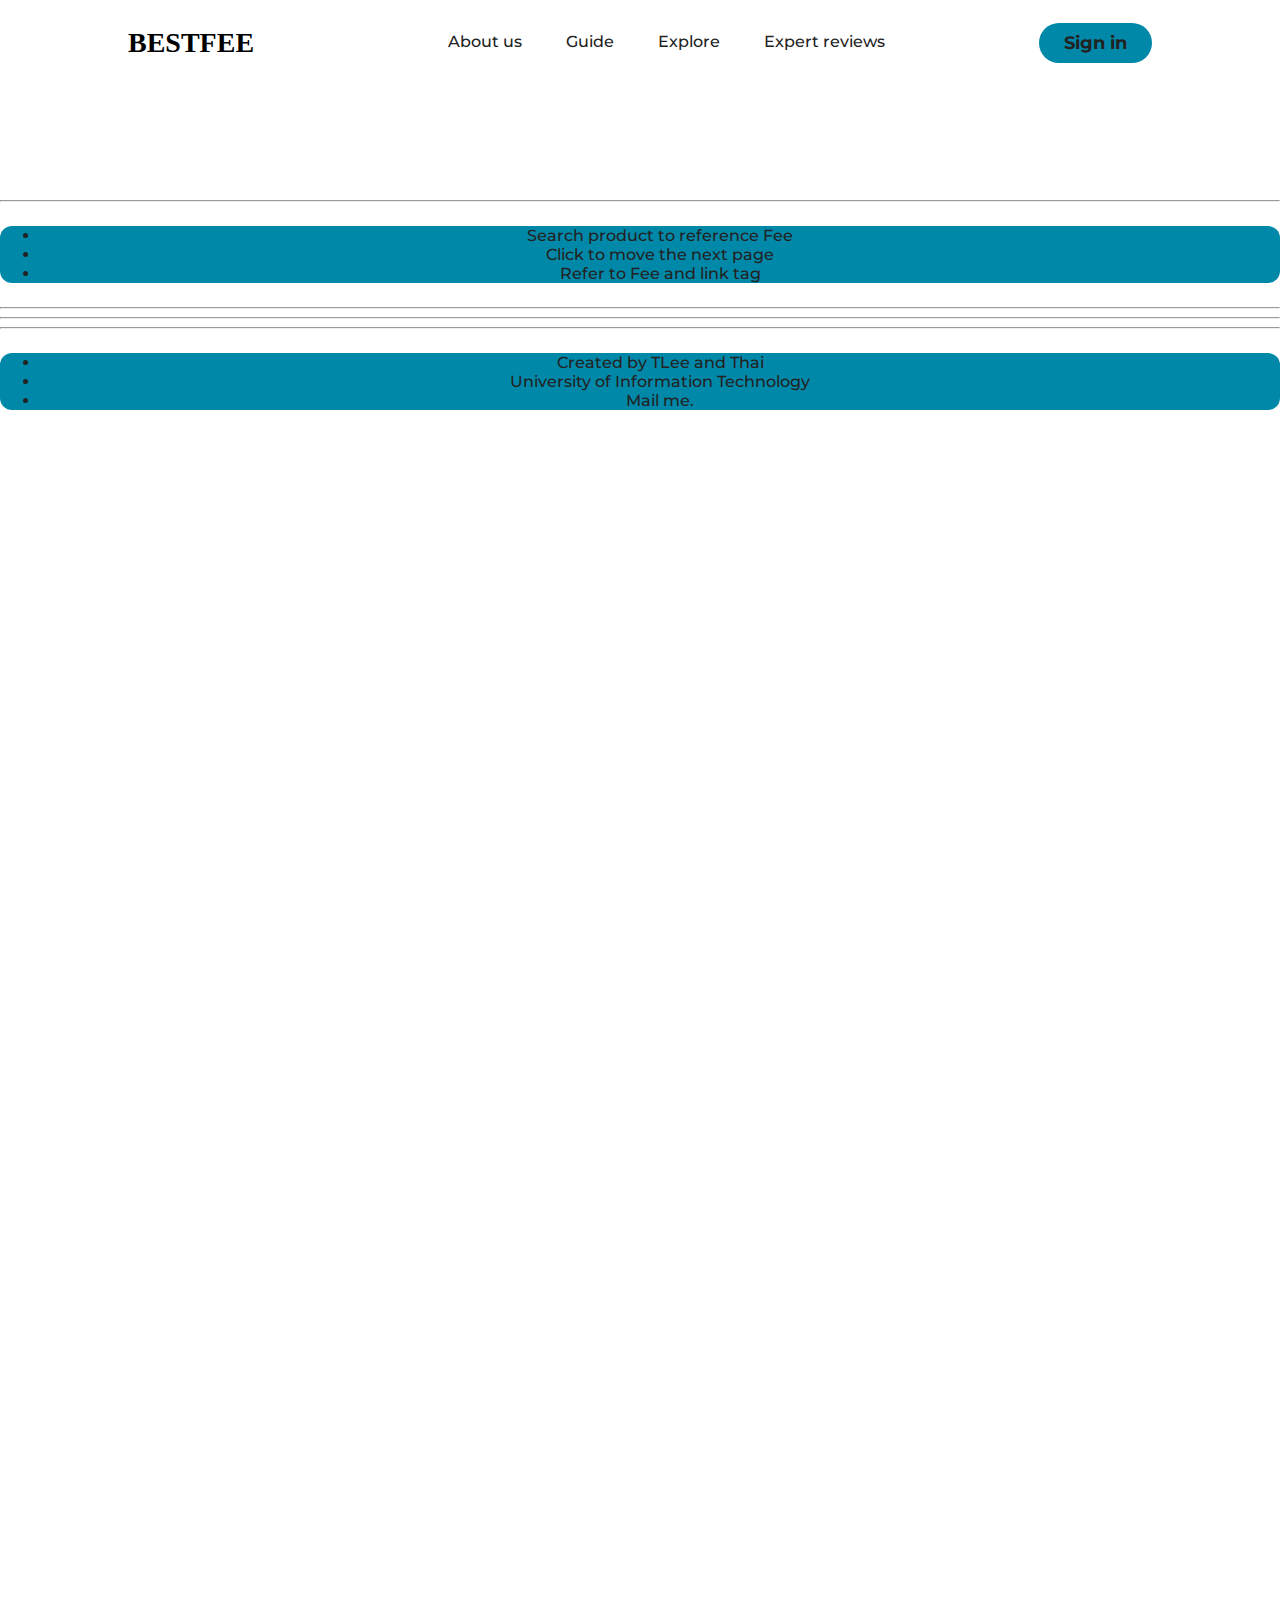
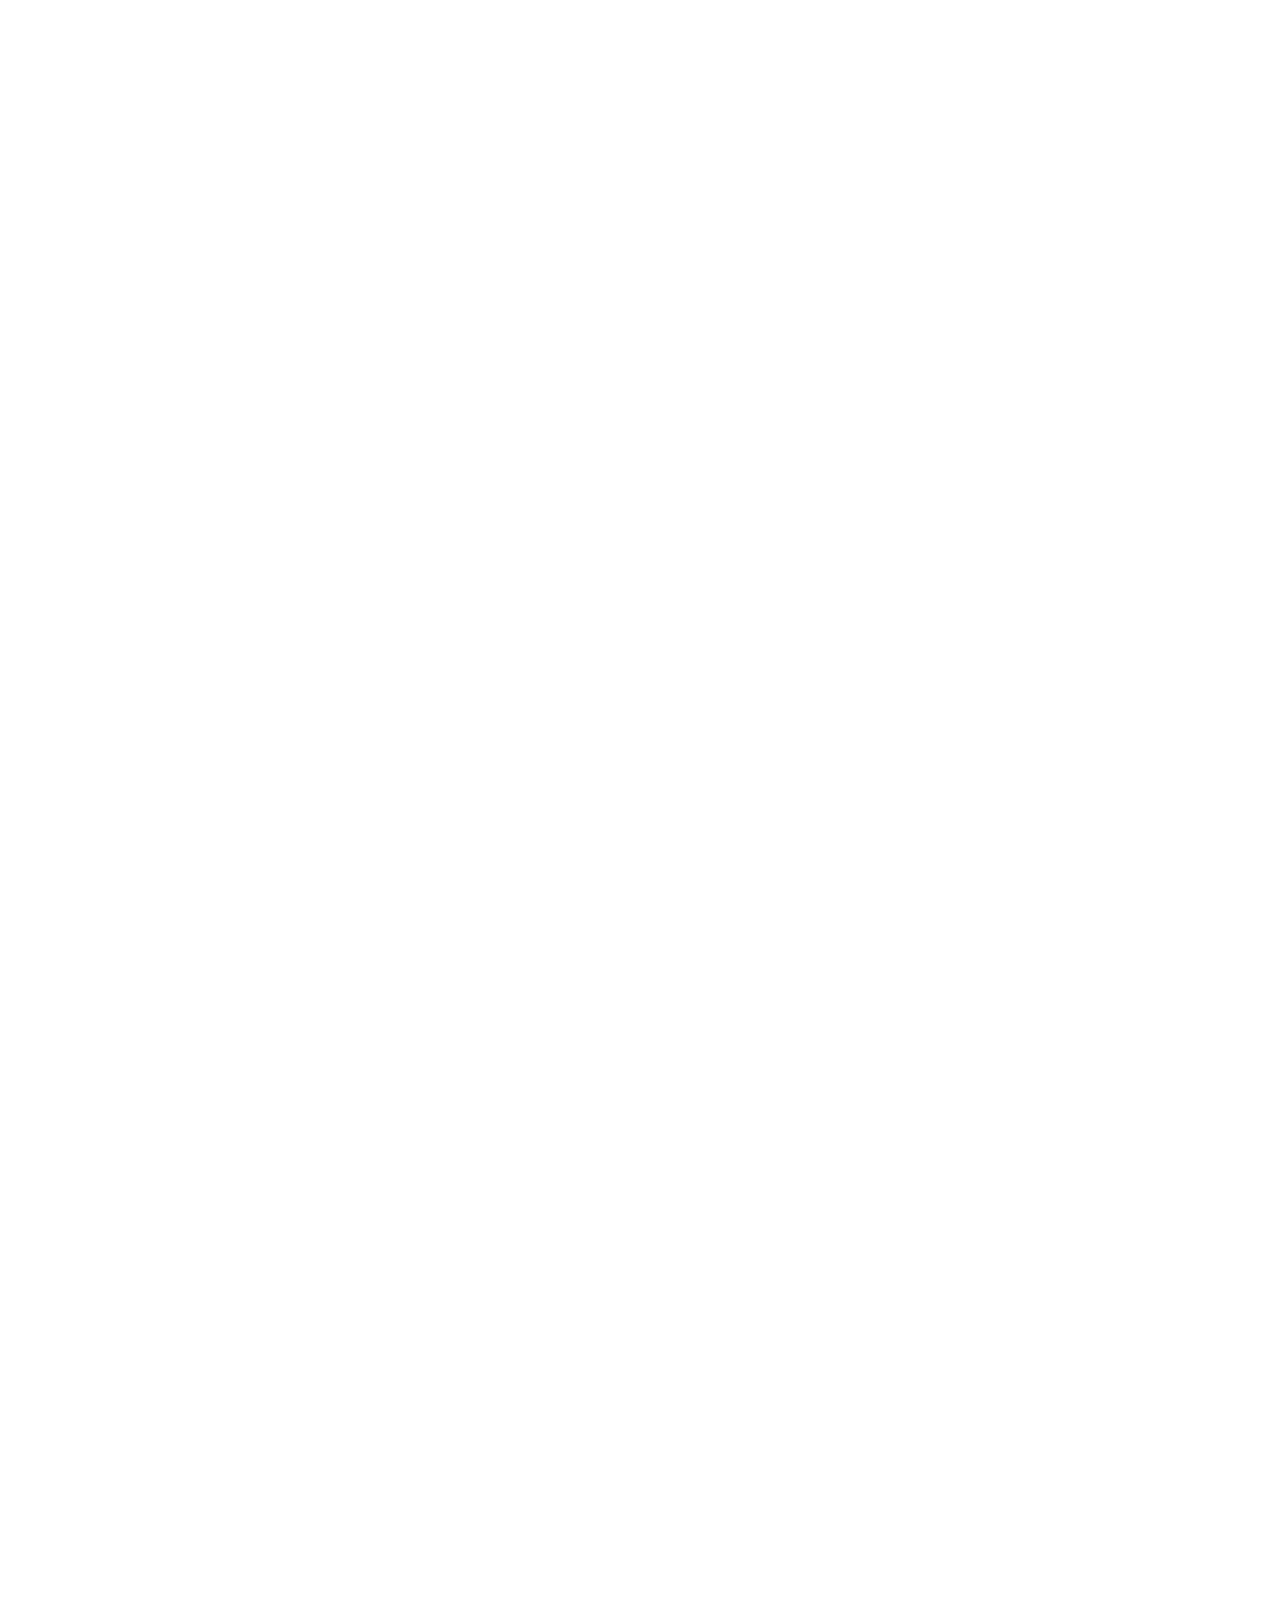
<file: index.html>
<!DOCTYPE html>
<html>
    <head lang="en-US">
        <title></title>
        <meta charset="UTF-8"/>
        <meta name="description" content="product compare"/>
        <meta http-equiv="X-UA-Compatible" content="IE-egde"/>
        <meta name="viewport" content="width-device-width, initial-scale=1.0"/>
        <link rel="icon" href="image/Capture.PNG">
        <link href="https://cdn.jsdelivr.net/npm/bootstrap@5.3.0-alpha1/dist/css/bootstrap.min.css" rel="stylesheet" integrity="sha384-GLhlTQ8iRABdZLl6O3oVMWSktQOp6b7In1Zl3/Jr59b6EGGoI1aFkw7cmDA6j6gD" crossorigin="anonymous">
        <link rel="stylesheet" href="header.css"/>
      <link rel="stylesheet" href="style.css"> 
    <link rel="stylesheet" href="main.css">
    </head>

    <body>
        
            <header>
                <div class="logo">BESTFEE</div>
                    <nav class="nav-bar">
                        <ul class="nav-link">
                            <li><a href="#nav-link-script01">About us</a></li>
                            <li><a href="#nav-link-script02">Guide</a></li>
                            <li><a href="#nav-link-script03">Explore</a></li>
                            <li><a href="#nav-link-script04">Expert reviews</a></li>
                        </ul>
                    </nav>
                <div class="nav-bar-tap">
                        <div class="nav-bar-menu">
                            <a class="cta" href="#">
                                <button class="sign-in-button">
                                    Sign in
                                </button>
                            </a>
                        </div>
                        <div class="hamburger">
                            <div class="line"></div>
                            <div class="line"></div>
                            <div class="line"></div>
                        </div>
                </div>
            </header>
            <script>
                hamberger = document.querySelector(".hamburger");
                hamberger.onclick = function()
                {
                    navBar = document.querySelector(".nav-bar");
                    navBar.classList.toggle("active");
                }
            </script>
                <div class="search-tag">
                    
                </div>
                <hr>
            <div id="nav-link-script02" class="Guide"> 
                <ul>
                    <li>Search product to reference Fee</li>
                    <li>Click to move the next page</li>
                    <li>Refer to Fee and link tag</li>
                </ul>
            </div>
            <hr>
                <div id="nav-link-script03" class="Explore">

                </div>
            <hr>
                <div id="nav-link-script04" class="Expert-reviews">

                </div
            ><hr>
            <div id="nav-link-script01" class="About-us">
                <ul>
                    <li>Created by TLee and Thai</li>
                    <li>University of Information Technology</li>
                    <li><a href="mailto:mrtaivietbac@gmail.com">Mail me.</a></li>
                </ul>
            </div>
        








                    <!-- <div class="footer">
                        <div class="footer-side01">
                            <h1>Contact</h1>
                        </div>
                        <div class="footer-side02">
                            <h1>Subscribe</h1>
                        </div>
                        <div class="footer-side03">
                            <h1>What is BESTFEE</h1>
                        </div>
                    </div> -->




    </body>

</html>
</file>
<file: header.css>
@import url('https://fonts.googleapis.com/css?family=Montserrat:500');
/* * {
    box-sizing: border-box;
    margin: 0;
    padding: 0;
    background-color: #ffffff;
} */
li,a,.sign-in-button
{
    font-family: "Montserrat",sans-serif;
    font-weight: 500;
    font-size: 16px;
    color: #222;
    text-decoration: none;
}
.hamburger
{
    display: none;
}
.nav-link li
{
    display: inline-block;
    padding: 0px 20px;

}
@media (max-width : 900px) {
    .hamburger
    {
        display: block;
        cursor: pointer;

    }
    .line
    {
        width: 30px;
        height: 3px;
        background: #222;
        margin: 6px 0;
        margin-left: 15px;
    }
    .nav_bar
    {
        display: none;
    }
    .nav-bar.active
    {
        height: 450px;
    }

    .nav-bar
    {
        height: 0px;
        position: absolute;
        top: 80px;
        left: 0;
        right: 0;
        width: 100%;
        background: #11101b;
        transition: 0.2s;
        overflow: hidden;

    }
    .nav-link li
    {
        display: block;
        width: fit-content;
        margin: 50px auto 0 auto;
        text-align: center;
        transition: 0.5s;
        opacity: 1;
    }
    .nav-bar.active ul{
        opacity: 1;
    } 
    .nav-link
    {
        display: block;
    }
    .nav-link li a
    {
        display: block;
        color: #ffffff;
        font-size: 20px;
        padding: 10px 25px;
        border-radius: 50px;
        transition: 0.2s;
        margin: 0 8px;

    }
    .nav-link li a:hover
    {
        color: #11101b;
        background-color: #fefefe;
    }
}

li
{
    cursor: pointer;
}
header{
    display: flex;
    justify-content: space-between;
    align-items: center;
    padding: 20px 10%;
    flex-direction: row;
    position: fixed;
    z-index: 100;
    top: 0;
    left: 0;
    right: 0;
    background-color: #ffffff;
} 
.logo
{
    cursor: pointer;
    font-size: 28px;
    font-weight: bold;
    color: rgb(0, 0, 0);
}
.nav-link
{
    margin-top: 11.7px;
    list-style: none;
}
.nav-link li a
{
    transition: all 0.3s ease 0s;
}

.nav-link:hover
{
    color: #0088a9;
}
a:hover{
    color: #0088a9;
}
li:hover
{
    color: #0088a9;
}
.sign-in-button
{
    padding: 9px 25px;
    background-color: rgba(0, 136, 169, 1);
    border: none;
    border-radius: 50px;
    cursor:pointer;
    transition: all 0.3s ease 0s;
    font-weight: bold;
    font-size: 18px;

}

.sign-in-button:hover
{
    background-color: rgba(0, 136, 169, 0.8);
}
.nav-bar-tap
{
    display: flex;
    align-items: center;
    cursor: pointer;
}
</file>
<file: style.css>
.About-us{
    background-color: rgba(0, 136, 169, 1);
    font-family: fantasy;
    font-size: 150%;
    border-radius: 12px;
    /* display: flex; */
    text-align: center;
}
.Guide{
    background-color: rgba(0, 136, 169, 1);
    font-family: fantasy;
    font-size: 150%;
    border-radius: 12px;
    text-align: center;
}
.footer{
    display: flex;
    flex-wrap: nowrap;
    background-color: #282b30;
    font-family: fantasy;
    font-size: 150%;
    color: whitesmoke;
    /* position: fixed; */
   left: 0;
   bottom: 0;
   width: 100%;
}
.footer-side01{
    flex: 30%;
border-color:whitesmoke;
}
.footer-side02{
    flex: 40%;
    border-color: whitesmoke;
}
.footer-side03{
    flex: 30%;
    border-color: whitesmoke;
}
.search-tag{
    margin-top: 200px;
}
</file>
<file: main.css>
body{
    height: 3000px;
    box-sizing: border-box;
    margin: 0;
    padding: 0;
<<<<<<< HEAD
    background-color: #fff;
}
=======
}
>>>>>>> d10f251 (Update menu)
</file>
